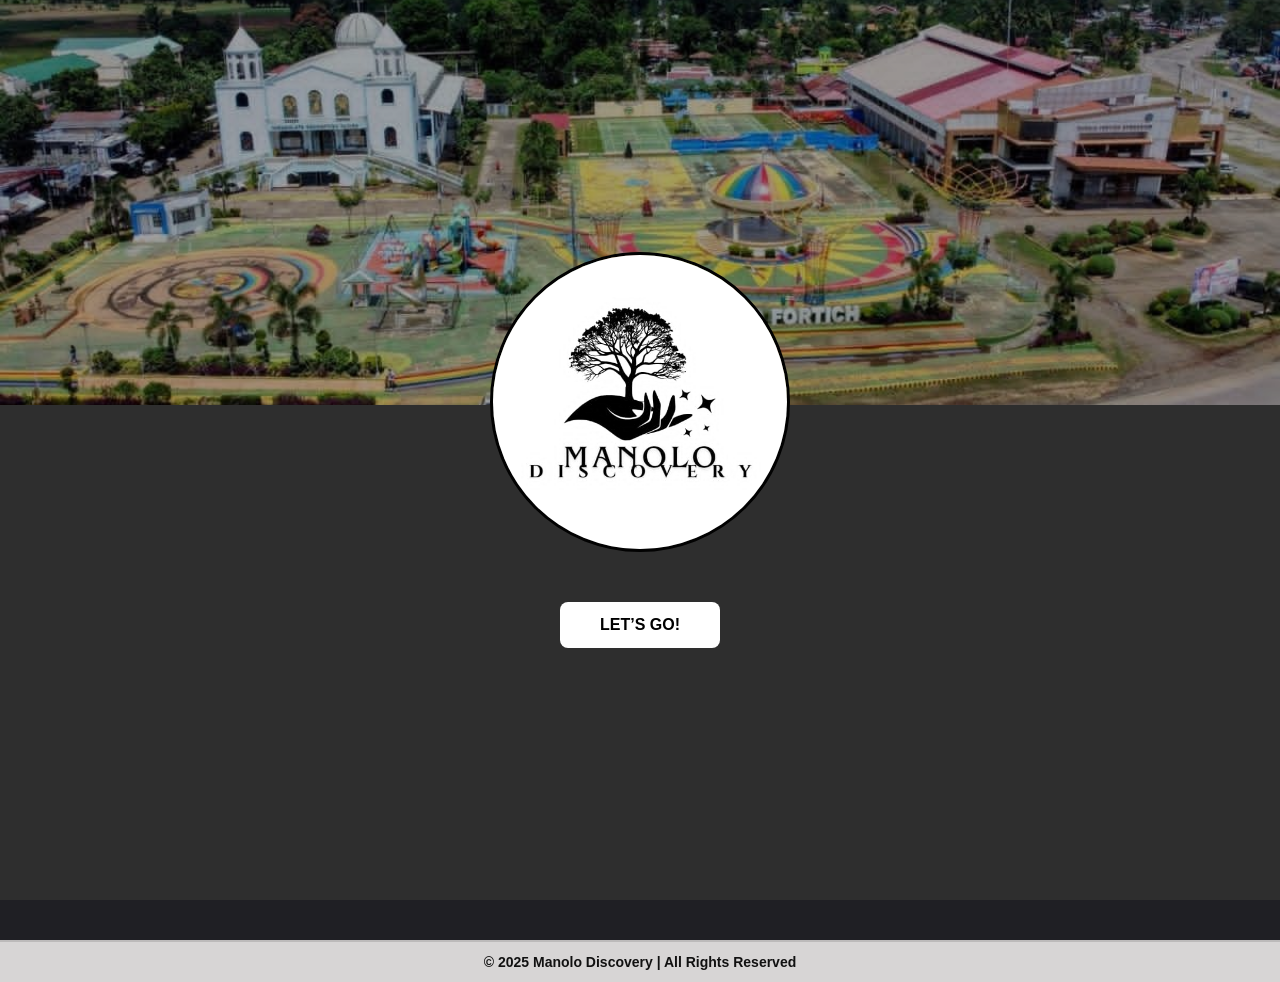
<file: index.html>
<!DOCTYPE html>
<html lang="en">
<head>
  <meta charset="UTF-8">
  <meta name="viewport" content="width=device-width, initial-scale=1.0">
  <title>Manolo Discovery</title>
  <link rel="stylesheet" href="project.css">
</head>
<body>
  <div class="container">
    <div class="hero">
      <img src="[data-uri]" alt="Manolo Fortich" class="hero-img">
    </div>

    <div class="content">
      <div class="logo-section">
        <div class="logo-circle">
          <img src="[data-uri]" alt="My Photo" class="logo-img">
    </div>
    </div>

      <button class="btn" id="goBtn">LET’S GO!</button>
  </div>
  </div>

  <script src="project.js"></script>

  <footer class="site-footer">
  <p>© 2025 Manolo Discovery | All Rights Reserved</p>
  <div class="footer-links">
  </div>
</footer>

</body>
</html>
</file>
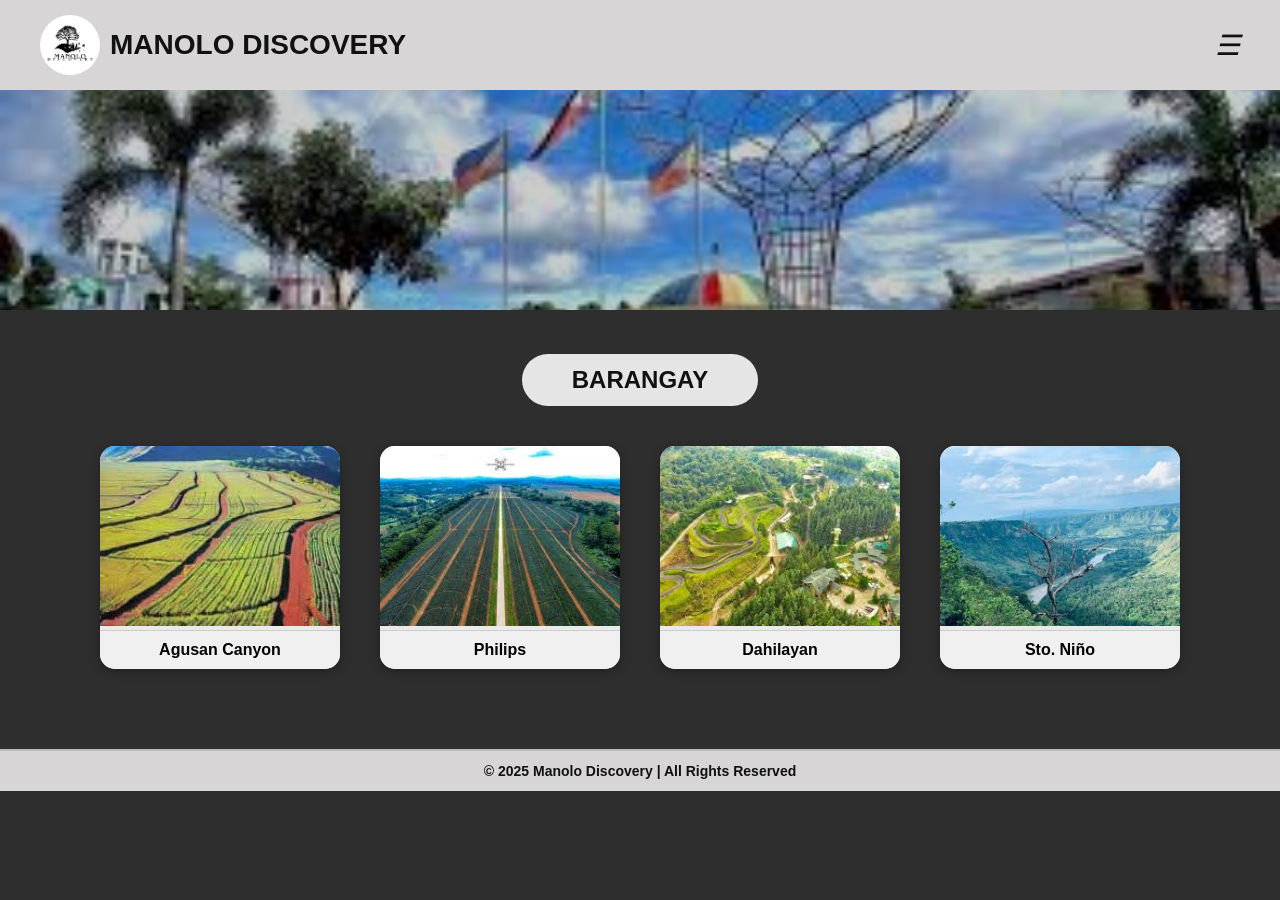
<file: barangay.html>
<!DOCTYPE html>
<html lang="en">
<head>
  <meta charset="UTF-8" />
  <meta name="viewport" content="width=device-width, initial-scale=1.0" />
  <title>Barangay's - Manolo Discovery</title>
  <link rel="stylesheet" href="project.css" />
</head>
<body>
  <!-- Navbar -->
  <nav class="navbar">
    <div class="logo">
      <img src= "[data-uri]" alt="Logo" />
      <h1>MANOLO DISCOVERY</h1>
    </div>
    <i id="menuBtn" class="menu-icon">☰</i>
  </nav>

  <!-- Sidebar -->
  <div id="sidebar" class="sidebar">
    <button id="closeBtn" class="close-btn">⮌</button>
    <ul>
      <li><a href="home.html"><span class="icon">🏠</span> HOME</a></li>
      <li><a href="about.html"><span class="icon">ℹ️</span> ABOUT</a></li>
      <li><a href="barangay.html"><span class="icon">🏛️</span> BARANGAY'S</a></li>
      <li><a href="developers.html"><span class="icon">👩‍💻</span> DEVELOPERS</a></li>
      <li><a href="index.html"><span class="icon">🚪</span> EXIT</a></li>
    </ul>
  </div>

  <!-- Hero Banner -->
  <div class="hero-banner">
    <img src="[data-uri]" alt="Manolo Fortich Scenery">
  </div>

  <!-- Barangay Section -->
  <section class="barangay-section">
    <div class="barangay-header">
      <h2>BARANGAY</h2>
    </div>

    <div class="barangay-gallery">
      <div class="barangay-item">
        <img src="[data-uri]" alt="Agusan Canyon" />
        <p>Agusan Canyon</p>
      </div>

      <div class="barangay-item">
        <img src="[data-uri]" alt="Philips" />
        <p>Philips</p>
      </div>

      <div class="barangay-item">
        <img src="[data-uri]" alt="Dahilayan" />
        <p>Dahilayan</p>
      </div>

      <div class="barangay-item">
        <img src="[data-uri]" alt="Sto. Niño" />
        <p>Sto. Niño</p>
      </div>
    </div>
  </section>

  <script src="project.js"></script>

  <!-- Footer -->
  <footer>
    <p>© 2025 Manolo Discovery | All Rights Reserved</p>
  </footer>

</body>
</html>
</file>
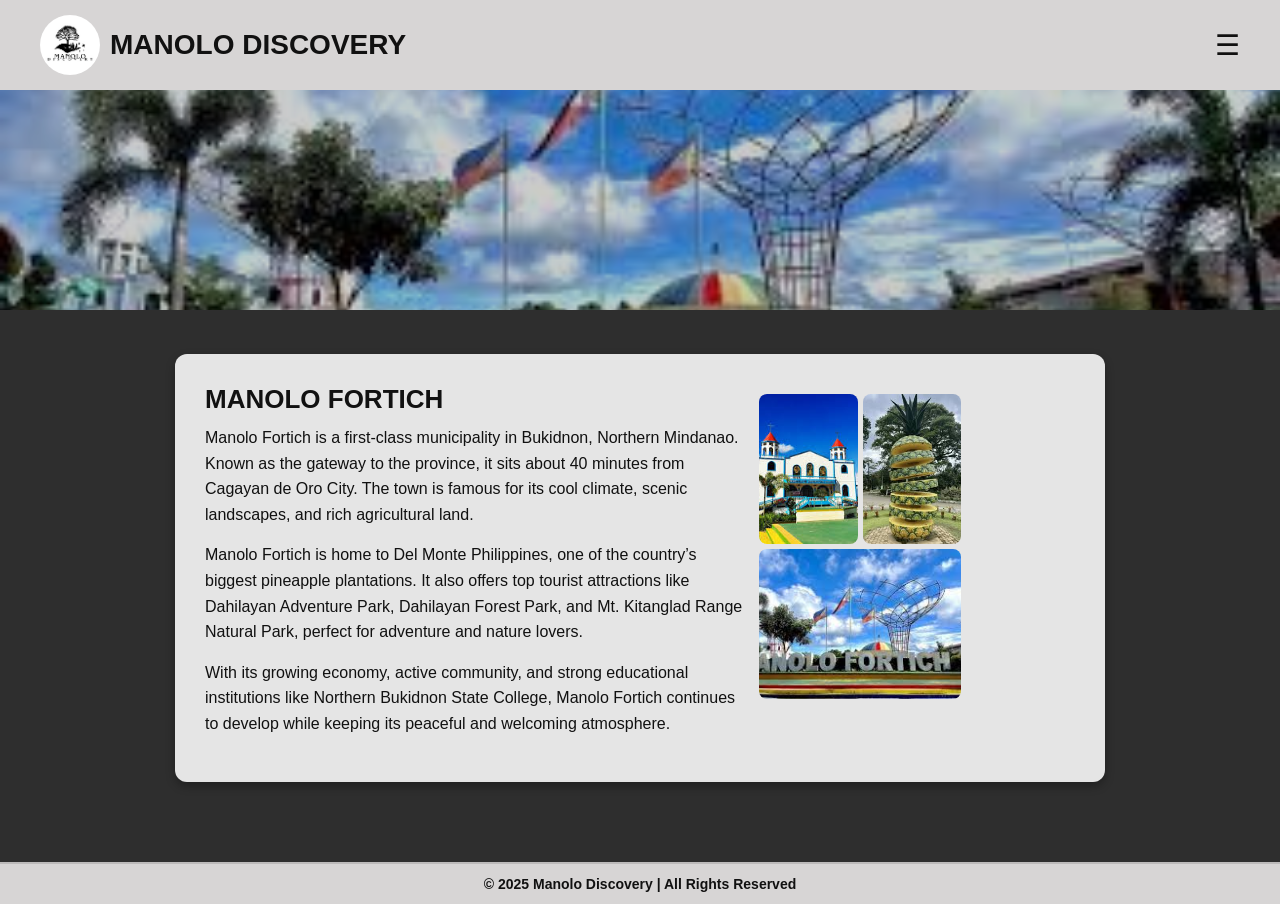
<file: home.html>
<!DOCTYPE html>
<html lang="en">
<head>
  <meta charset="UTF-8" />
  <meta name="viewport" content="width=device-width, initial-scale=1.0" />
  <title>Home | Manolo Discovery</title>
  <link rel="stylesheet" href="project.css" />
</head>
<body>
  <!-- Navbar -->
  <header class="navbar">
    <div class="logo">
      <img src= "[data-uri]" alt="Logo" />
      <h1>MANOLO DISCOVERY</h1>
    </div>
    <div class="menu-icon" id="menuBtn">☰</div>
  </header>

  <!-- Sidebar Menu -->
  <div class="sidebar" id="sidebar">
    <button class="close-btn" id="closeBtn">×</button>

    <ul>
      <li><a href="about.html"><span class="icon">ℹ️</span> ABOUT</a></li>
      <li><a href="barangay.html"><span class="icon">🏛️</span> BARANGAY'S</a></li>
      <li><a href="developers.html"><span class="icon">👨‍💻</span> DEVELOPERS</a></li>
      <li><a href="index.html"><span class="icon">↩️</span> EXIT</a></li>
    </ul>
  </div>

  <!-- Hero Banner -->
  <section class="hero-banner">
    <img src="[data-uri]" alt="Manolo Fortich Scenery">
  </section>

  <!-- Main Content -->
  <main class="about-section">
    <div class="about-card">
      <div class="about-text">
        <h2>MANOLO FORTICH</h2>
        <p>
          Manolo Fortich is a first-class municipality in Bukidnon, Northern Mindanao. 
          Known as the gateway to the province, it sits about 40 minutes from Cagayan de Oro City. 
          The town is famous for its cool climate, scenic landscapes, and rich agricultural land.
        </p>
        <p>
          Manolo Fortich is home to Del Monte Philippines, one of the country’s biggest pineapple plantations. 
          It also offers top tourist attractions like Dahilayan Adventure Park, Dahilayan Forest Park, 
          and Mt. Kitanglad Range Natural Park, perfect for adventure and nature lovers.
        </p>
        <p>
          With its growing economy, active community, and strong educational institutions like Northern Bukidnon State College, 
          Manolo Fortich continues to develop while keeping its peaceful and welcoming atmosphere.
        </p>
      </div>

      <div class="about-images">
  <div class="image-grid">
    <img src="[data-uri]" alt="Manolo Fortich Church">
    <img src="[data-uri]" alt="Camp Philips Pineapple Landmark">
    <img src="[data-uri]" alt="Manolo Fortich Plaza">
  </div>
</div>
    </div>
  </main>
<script src="project.js"></script>

<footer class="site-footer">
  <p>© 2025 Manolo Discovery | All Rights Reserved</p>
  <div class="">
  </div>
</footer>

</body>
</html>
</file>
<file: project.css>
/* --- GENERAL RESET --- */
* {
  margin: 0;
  padding: 0;
  box-sizing: border-box;
  font-family: "Poppins", sans-serif;
}

/* --- ENTRY PAGE --- */
body, html {
  width: 100%;
  height: 100%;
  background-color: #1f1f24;
}

.container {
  width: 100%;
  height: 100vh;
  position: relative;
  overflow: hidden;
}

.hero {
  position: absolute;
  width: 100%;
  height: 45%;
  overflow: hidden;
  z-index: 0;
}

.hero-img {
  width: 100%;
  height: 100%;
  object-fit: cover;
  filter: brightness(65%);
}

.content {
  position: relative;
  z-index: 1;
  height: 100%;
  display: flex;
  flex-direction: column;
  justify-content: center;
  align-items: center;
  color: #ffffff;
  text-align: center;
}

.logo-circle {
  background-color: rgba(0, 0, 0, 0.85);
  width: 300px;
  height: 300px;
  border-radius: 50%;
  overflow: hidden;
  display: flex;
  justify-content: center;
  align-items: center;
  margin-bottom: 30px;
  border: 3px solid rgb(2, 2, 2);
}

.logo-img {
  width: 100%;
  height: 100%;
  object-fit: cover;
}

.btn {
  background-color: rgb(255, 255, 255);
  color: rgb(0, 0, 0);
  border: none;
  padding: 14px 40px;
  font-size: 16px;
  font-weight: bold;
  border-radius: 8px;
  cursor: pointer;
  transition: all 0.3s ease;
  margin-top: 20px;
}

.btn:hover {
  transform: scale(1.05);
}

/* --- HOME PAGE --- */
body {
  background-color: #2e2e2e;
  color: #111;
}

.navbar {
  background-color: #d7d5d5;
  display: flex;
  justify-content: space-between;
  align-items: center;
  padding: 15px 40px;
}

.navbar .logo {
  display: flex;
  align-items: center;
  gap: 10px;
}

.navbar .logo img {
  width: 60px;
  height: 60px;
  border-radius: 50%;
}

.navbar h1 {
  font-size: 28px;
  font-weight: 700;
  color: #111;
}

.menu-icon {
  font-size: 28px;
  cursor: pointer;
  color: #111;
}

.hero-banner img {
  width: 100%;
  height: 220px;
  object-fit: cover;
  filter: brightness(80%);
}

.about-section {
  display: flex;
  justify-content: center;
  padding: 40px 20px;
}

.about-card {
  background-color: #e5e5e5;
  border-radius: 12px;
  padding: 30px;
  width: 75%;
  display: flex;
  justify-content: space-between;
  flex-wrap: wrap;
  box-shadow: 0 4px 10px rgba(0, 0, 0, 0.3);
}

.about-text {
  flex: 1 1 55%;
  color: #111;
}

.about-text h2 {
  margin-bottom: 10px;
  font-size: 26px;
  font-weight: 700;
}

.about-text p {
  margin-bottom: 15px;
  line-height: 1.6;
}

.about-images {
  flex: 1 1 30%;
  padding: 10px;
}

.image-grid {
  display: grid;
  grid-template-columns: repeat(3, 1fr);
  gap: 5px;
}

.image-grid img {
  width: 100%;
  height: 150px;
  object-fit: cover;
  border-radius: 8px;
  transition: 0.3s ease;
}

.image-grid img:nth-child(3) {
  grid-column: 1 / span 2;
  height: 150px;
}

/* --- SIDEBAR MENU --- */
.sidebar {
  position: fixed;
  top: 0;
  right: -260px;
  width: 240px;
  height: 40%;
  background-color: #d7d5d5;
  box-shadow: -2px 0 10px rgba(0, 0, 0, 0.4);
  border-top-left-radius: 15px;
  border-bottom-left-radius: 15px;
  transition: right 0.4s ease;
  z-index: 1000;
  display: flex;
  flex-direction: column;
  align-items: flex-start;
  padding: 20px 10px;
}

.sidebar.open {
  right: 0;
}

.sidebar .close-btn {
  align-self: flex-end;
  font-size: 28px;
  background: none;
  border: none;
  cursor: pointer;
  margin-bottom: 10px;
}

.sidebar ul {
  list-style: none;
  width: 100%;
}

.sidebar li {
  margin: 10px 0;
}

.sidebar a {
  display: flex;
  align-items: center;
  gap: 10px;
  text-decoration: none;
  color: #000;
  font-weight: 600;
  font-size: 16px;
  background-color: #c7c5c5;
  padding: 10px 15px;
  border-radius: 8px;
  transition: all 0.3s ease;
}

.sidebar a:hover {
  background-color: #bcbaba;
  transform: scale(1.05);
  border-left: 4px solid #333;
  background: opacity 70%;
}

.sidebar .icon {
  font-size: 20px;
}

.about-container {
  width: 90%;
  margin: 40px auto;
  background-color: rgba(255,255,255,0.85);
  padding: 30px;
  border-radius: 12px;
  box-shadow: 0 4px 10px rgba(0,0,0,0.3);
}

.about-header {
  text-align: center;
  margin-bottom: 20px;
}

.about-header h2 {
  background-color: #1f4b8f;
  color: #fff;
  display: inline-block;
  padding: 10px 40px;
  border-radius: 30px;
  font-size: 26px;
}

.about-content p, .about-content ul {
  color: #111;
  line-height: 1.6;
  margin-bottom: 15px;
}

.about-content ul {
  padding-left: 25px;
  list-style-type: disc;
}

/* --- BARANGAY PAGE --- */
.barangay-section {
  text-align: center;
  padding: 40px 20px;
  background-color: #2e2e2e;
  color: #fff;
}

.barangay-header h2 {
  display: inline-block;
  background-color: #e5e5e5;
  color: #111;
  padding: 12px 50px;
  border-radius: 30px;
  font-size: 24px;
  margin-bottom: 40px;
  font-weight: 700;
}

/* Larger, justified gallery */
.barangay-gallery {
  display: flex;
  justify-content: space-evenly;
  align-items: stretch;
  flex-wrap: wrap;
  gap: 30px;
  margin: 0 auto;
  max-width: 1100px;
}

.barangay-item {
  background-color: rgba(255, 255, 255, 0.9);
  border-radius: 15px;
  overflow: hidden;
  width: 240px; /* bigger width */
  text-align: center;
  box-shadow: 0 3px 10px rgba(0, 0, 0, 0.3);
  transition: transform 0.3s ease;
}

.barangay-item:hover {
  transform: scale(1.05);
}

.barangay-item img {
  width: 100%;
  height: 180px; /* taller image */
  object-fit: cover;
}

.barangay-item p {
  padding: 10px;
  color: #000;
  font-weight: 600;
  background-color: #f0f0f0;
  border-top: 1px solid #ccc;
  font-size: 16px;
}
/* --- FOOTER --- */
footer {
  text-align: center;
  background-color: #d7d5d5;
  color: #111;
  padding: 10px 0;
  font-weight: 600;
  font-size: 14px;
  margin-top: 20px;
  border-top: 2px solid #bcbaba;
}

footer {
  text-align: center;
  background-color: #d7d5d5;
  color: #111;
  padding: 12px 0;
  font-weight: 600;
  font-size: 14px;
  margin-top: 40px;
  border-top: 2px solid #bcbaba;
}
</file>
